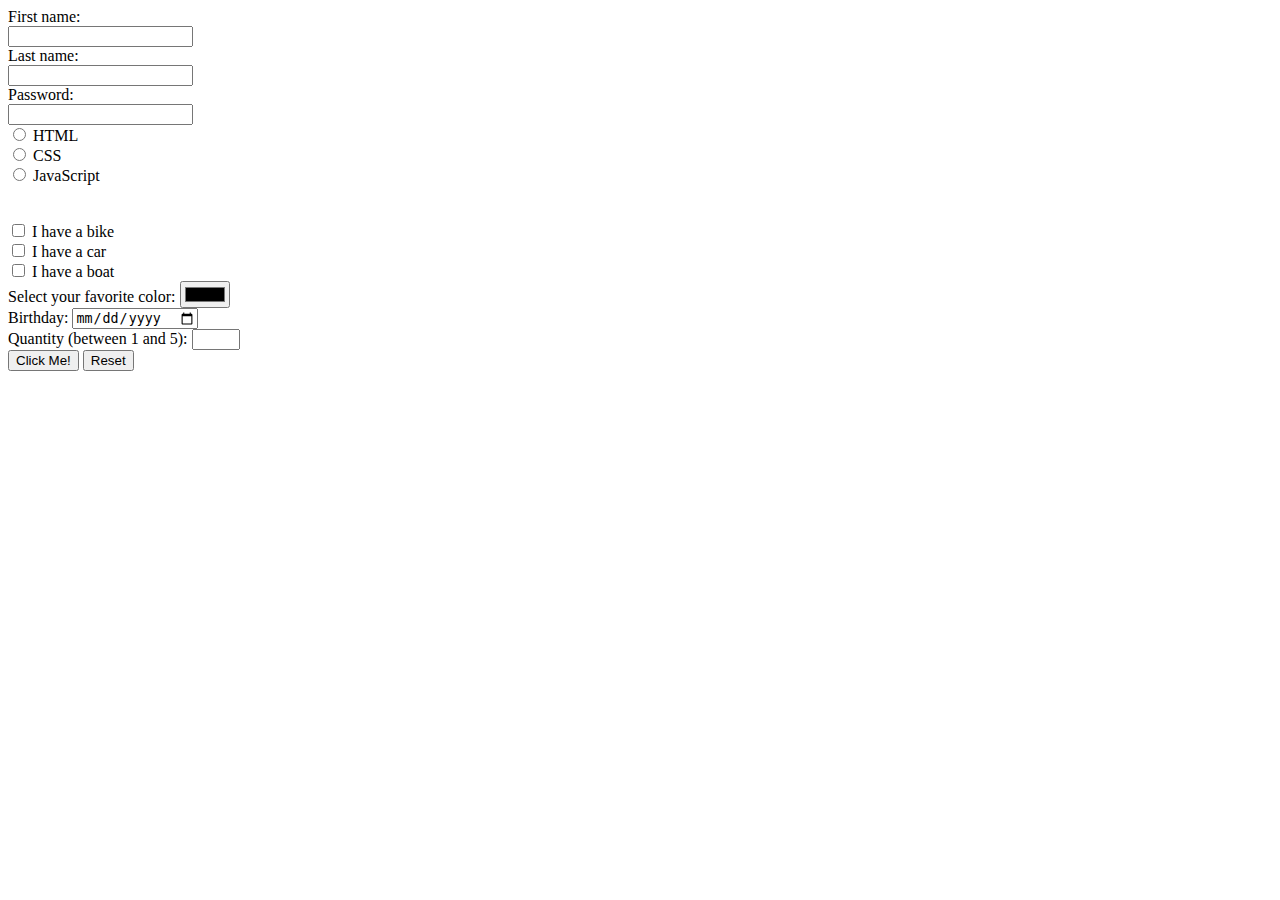
<file: JAVASCRIPT/index.html>
<!DOCTYPE html>
<html lang="en">
<head>
    <meta charset="UTF-8">
    <meta name="viewport" content="width=device-width, initial-scale=1.0">
    <title>Document</title>
</head>
<body>

<form>
  <label for="fname">First name:</label><br>
  <input type="text" id="fname" name="fname"><br>
  <label for="lname">Last name:</label><br>
  <input type="text" id="lname" name="lname"><br>
  <label for="pwd">Password:</label><br>
  <input type="password" id="pwd" name="pwd"><br>
  <input type="radio" id="html" name="fav_language" value="HTML">
  <label for="html">HTML</label><br>
  <input type="radio" id="css" name="fav_language" value="CSS">
  <label for="css">CSS</label><br>
  <input type="radio" id="javascript" name="fav_language" value="JavaScript">
  <label for="javascript">JavaScript</label><br><br><br>
  <input type="checkbox" id="vehicle1" name="vehicle1" value="Bike">
  <label for="vehicle1"> I have a bike</label><br>
  <input type="checkbox" id="vehicle2" name="vehicle2" value="Car">
  <label for="vehicle2"> I have a car</label><br>
  <input type="checkbox" id="vehicle3" name="vehicle3" value="Boat">
  <label for="vehicle3"> I have a boat</label><br>
  <label for="favcolor">Select your favorite color:</label>
  <input type="color" id="favcolor" name="favcolor"><br>
  <label for="birthday">Birthday:</label>
  <input type="date" id="birthday" name="birthday"><br>
  <label for="quantity">Quantity (between 1 and 5):</label>
  <input type="number" id="quantity" name="quantity" min="1" max="5"><br>
  <input type="button" onclick="alert('Hello World!')" value="Click Me!">
  <input type="reset" value="Reset">
</form>

</body>
</html>
</file>
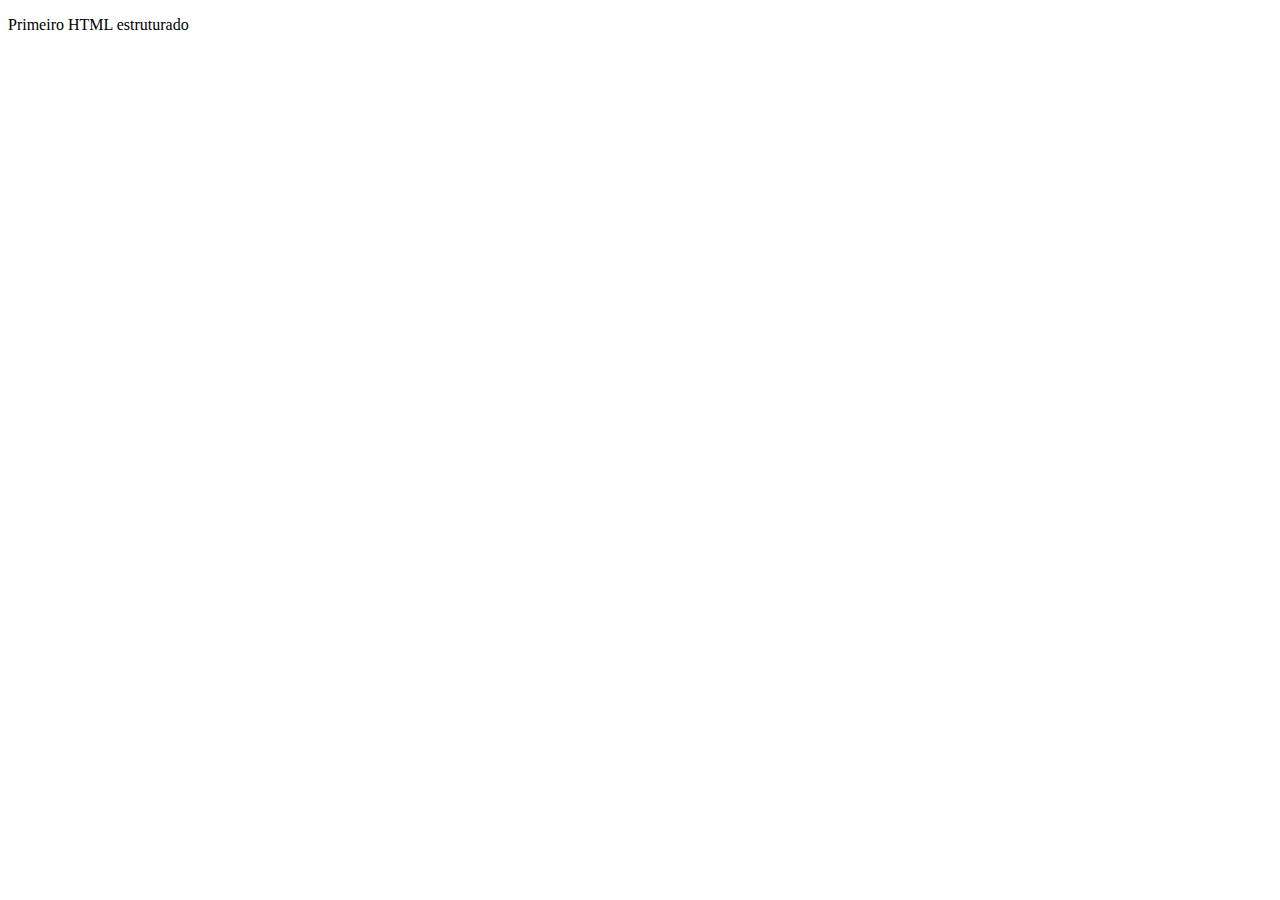
<file: 01-html/02-html-estrturado/index.html>
<!DOCTYPE html>
<html lang="en">
<head>
    <meta charset="UTF-8">
    <meta name="viewport" content="width=device-width, initial-scale=1.0">
    <title>Document</title>
</head>
<body>
    <p>Primeiro HTML estruturado</p>
</body>
</html>
</file>
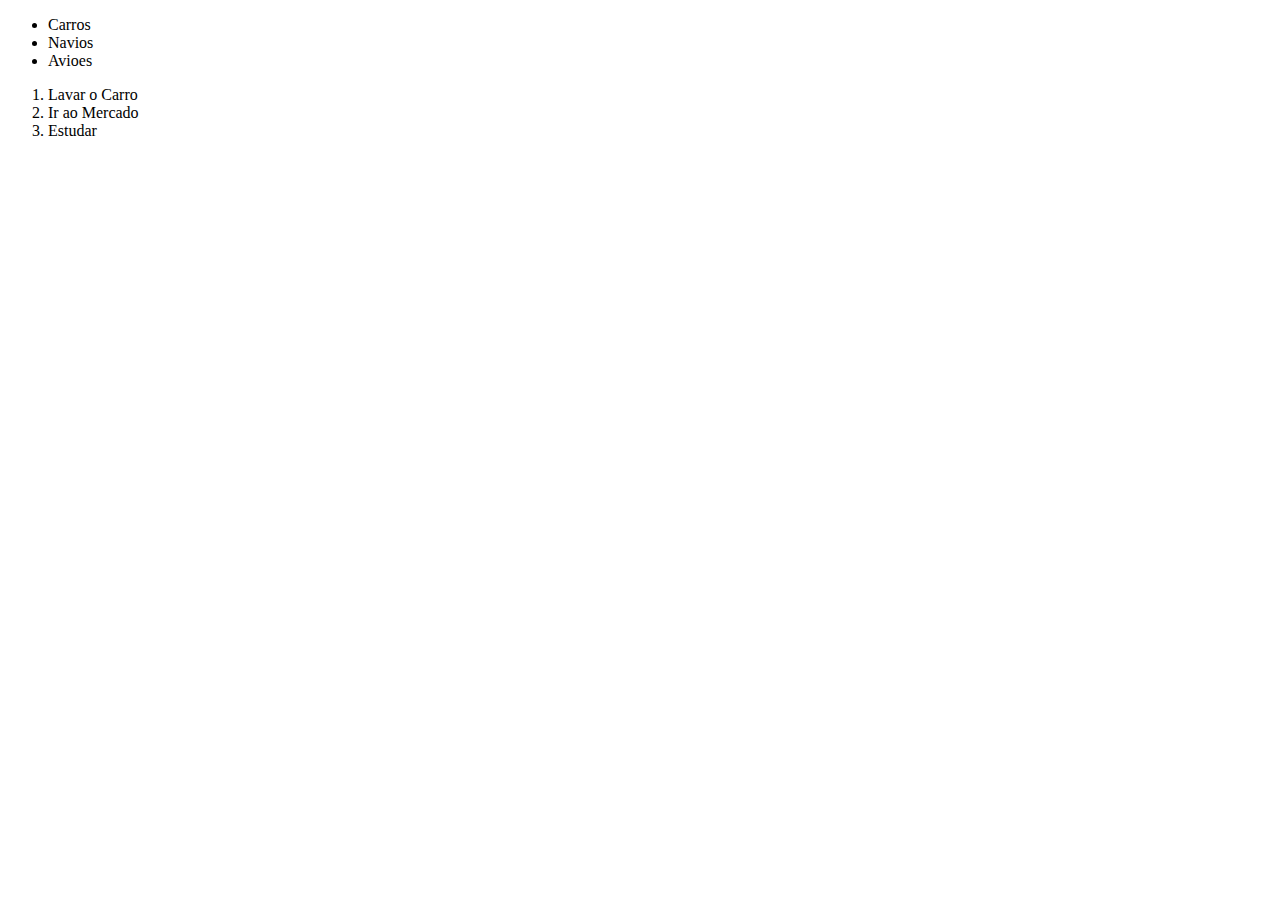
<file: 01-html/04-lista-ordenada-e-nao-ordenadas/index.html>
<!DOCTYPE html>
<html lang="en">
<head>
    <meta charset="UTF-8">
    <meta name="viewport" content="width=device-width, initial-scale=1.0">
    <title>Listas</title>
</head>
<body>
        <!-- Listas nao ordenadas-->

        <ul>
            <li>Carros</li>
            <li>Navios</li>
            <li>Avioes</li>
        </ul>

        <!-- Listagem Ordenadas-->
        <ol>
            <li>Lavar o Carro</li>
            <li>Ir ao Mercado</li>
            <li>Estudar</li>
        </ol>

</body>
</html>
</file>
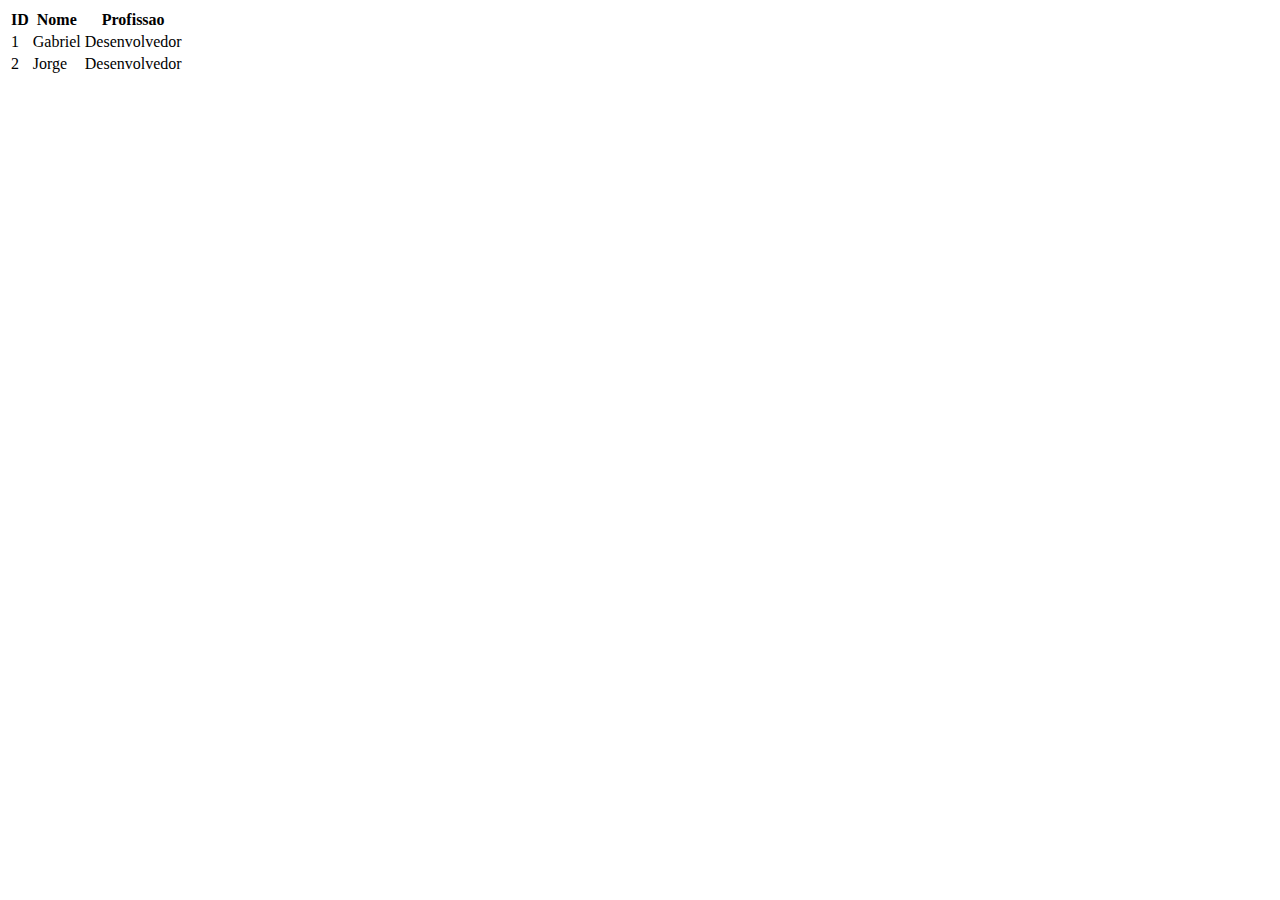
<file: 01-html/05-tabelas/index.html>
<!DOCTYPE html>
<html lang="en">
<head>
    <meta charset="UTF-8">
    <meta name="viewport" content="width=device-width, initial-scale=1.0">
    <title>Listas</title>
</head>
<body>
        <!-- Tabelas-->

        <table>
            <tr>
                <th>ID</th>
                <th>Nome</th>
                <th>Profissao</th>
            </tr>

            <tr>
                <td>1</td>
                <td>Gabriel</td>
                <td>Desenvolvedor</td>
            </tr>

            <tr>
                <td>2</td>
                <td>Jorge</td>
                <td>Desenvolvedor</td>
            </tr>
        </table>

</body>
</html>
</file>
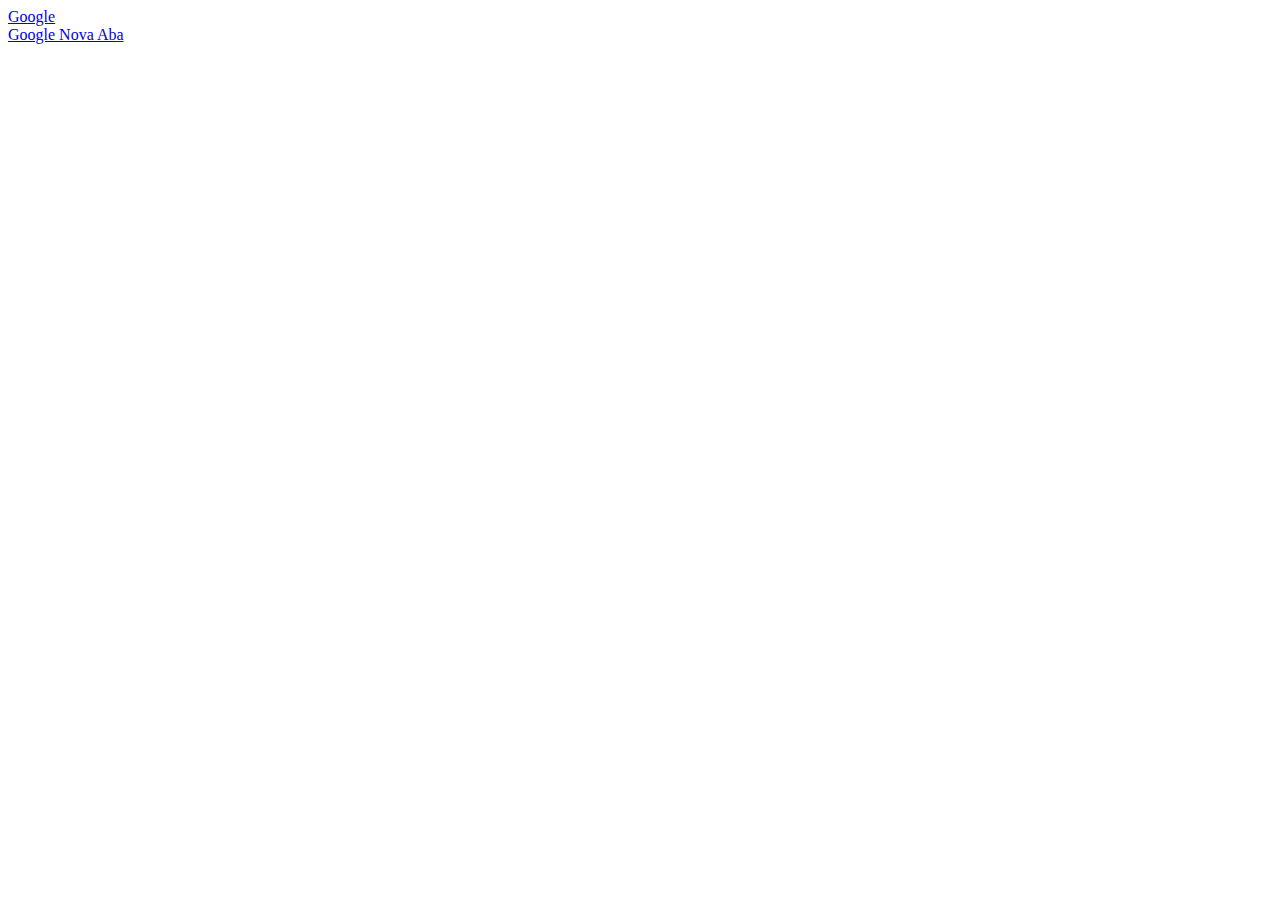
<file: 01-html/06-atributos/index.html>
<!DOCTYPE html>
<html lang="en">
<head>
    <meta charset="UTF-8">
    <meta name="viewport" content="width=device-width, initial-scale=1.0">
    <title>Document</title>
</head>
<body>
    <a href="https://www.google.com.br">Google</a>
    <br>
    <!--Atributos abrindo em nova aba -->
    <a href="https://www.google.com.br" target="_blank">Google Nova Aba</a>
</body>
</html>
</file>
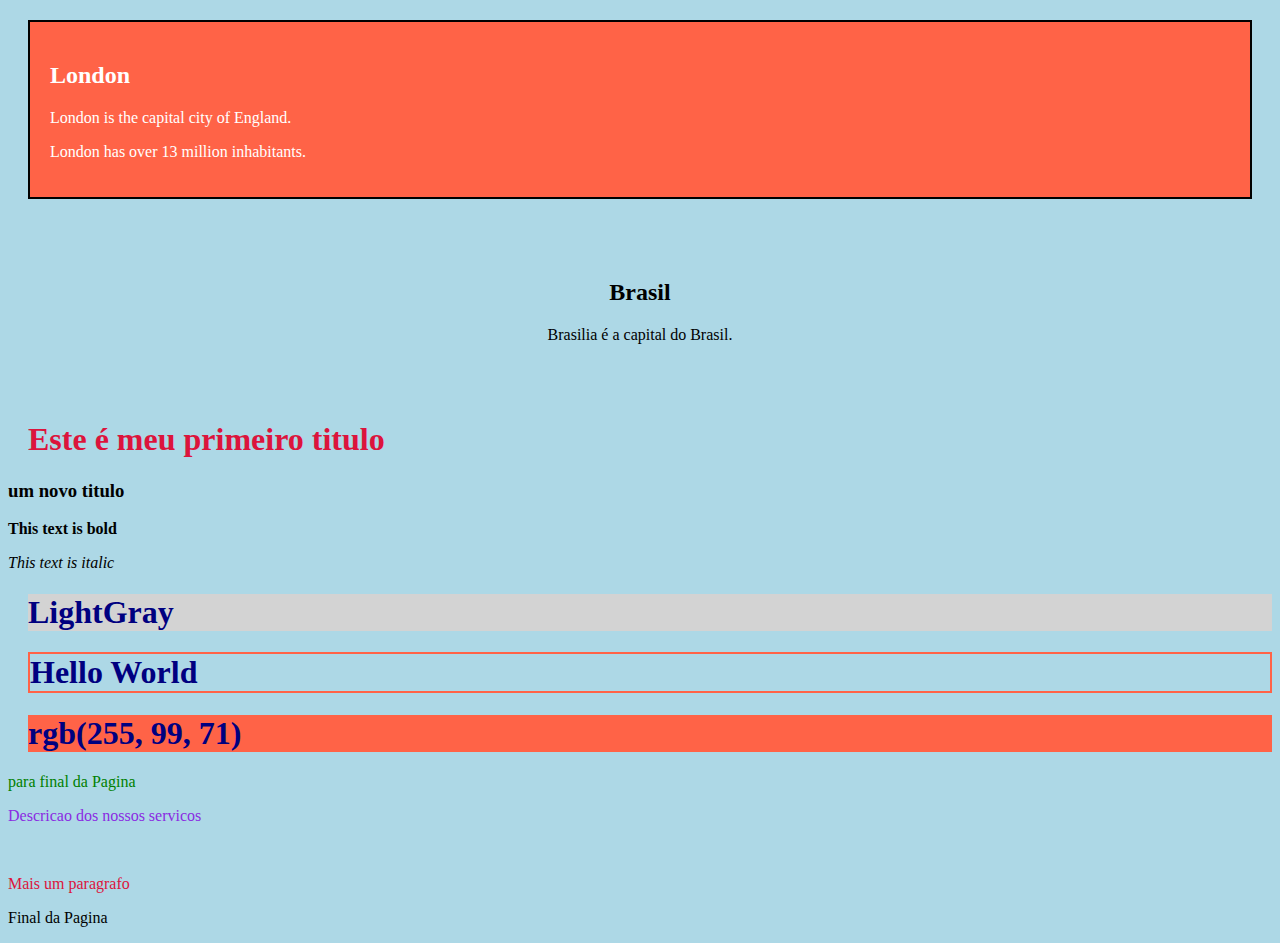
<file: 01-html/07-class/index.html>
<!DOCTYPE html>
<html>
    <head>
        <link rel="stylesheet" href="css/mystyle.css">
        <title>HTML CSS Javascript</title>
        <link rel="icon" type="image/x-icon" href="favicon.ico">
    </head>
    <body>
        <div class="city">
            <h2>London</h2>
            <p>London is the capital city of England.</p>
            <p>London has over 13 million inhabitants.</p>
          </div>

          <div id="id">
            <h2>Brasil</h2>
            <p>Brasilia é a capital do Brasil.</p>
          </div>
        
        <!-- 1 titulos -->
        <h1 style="color:crimson; ">Este  é meu primeiro titulo</h1>
        <h3>um novo titulo</h3>
        <p><b>This text is bold</b></p>
        <p><i>This text is italic</i></p>
        
        <!--Background Colors-->
        <h1 style="background-color:LightGray;">LightGray</h1>

        <!-- Border Colors-->

        <h1 style="border: 2px solid Tomato;">Hello World</h1>

        <!-- RGB Colors-->

        <h1 style="background-color:rgb(255, 99, 71);">rgb(255, 99, 71)</h1>
        <p><a href="#P10">para final da Pagina</a></p>
        <!-- 2 paragrafos -->
        <p  style="color:blueviolet;">Descricao dos nossos servicos</p>
        <!-- 3 paragrafos -->
        <br/>
        <p style="color:crimson;">Mais um paragrafo</p>
        <p id="P10">Final da Pagina</p>
    </body>
</html>
</file>
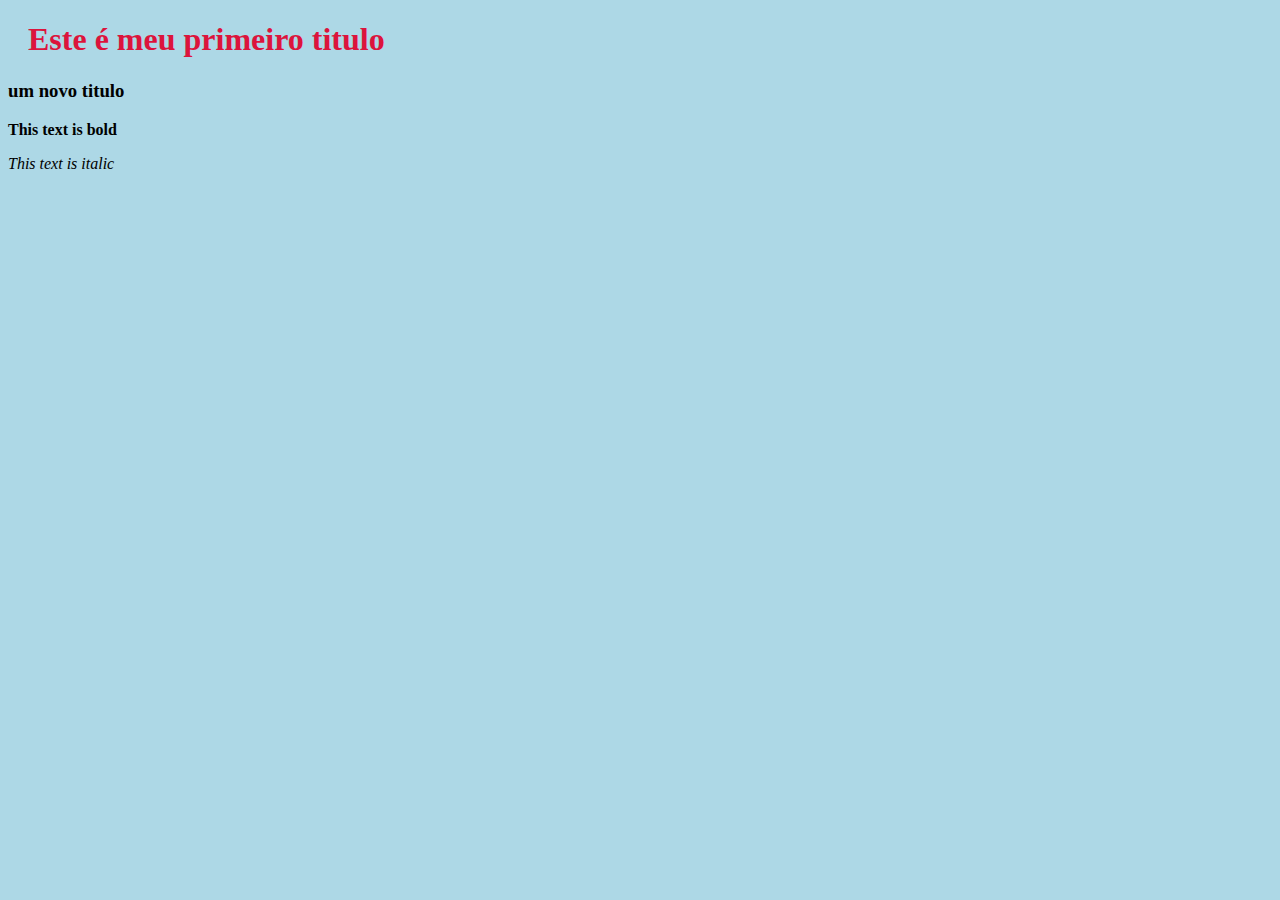
<file: CSS/02-colors/index.html>
<!DOCTYPE html>
<html>
    <head>
        <link rel="stylesheet" href="css/mystyle.css">
        <title>HTML CSS Javascript</title>
        <link rel="icon" type="image/x-icon" href="favicon.ico">
    </head>
    <body>
       
        <!-- 1 titulos -->
        <h1 style="color:crimson; ">Este  é meu primeiro titulo</h1>
        <h3>um novo titulo</h3>
        <p><b>This text is bold</b></p>
        <p><i>This text is italic</i></p>

    </body>
</html>
</file>
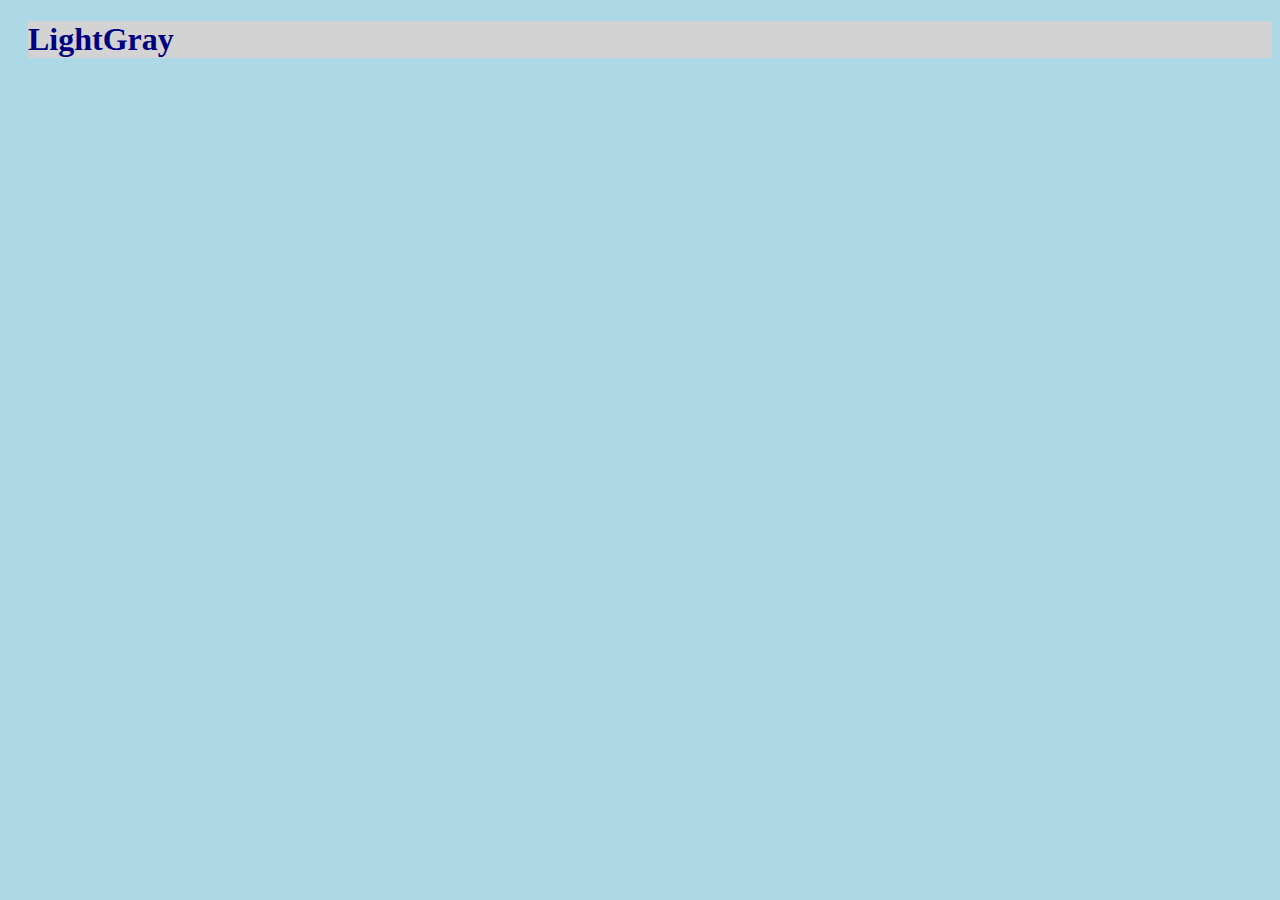
<file: CSS/03-background-colors/index.html>
<!DOCTYPE html>
<html>
    <head>
        <link rel="stylesheet" href="css/mystyle.css">
        <title>HTML CSS Javascript</title>
        <link rel="icon" type="image/x-icon" href="favicon.ico">
    </head>
    <body>
      
        <!--Background Colors-->
        <h1 style="background-color:LightGray;">LightGray</h1>

    </body>
</html>
</file>
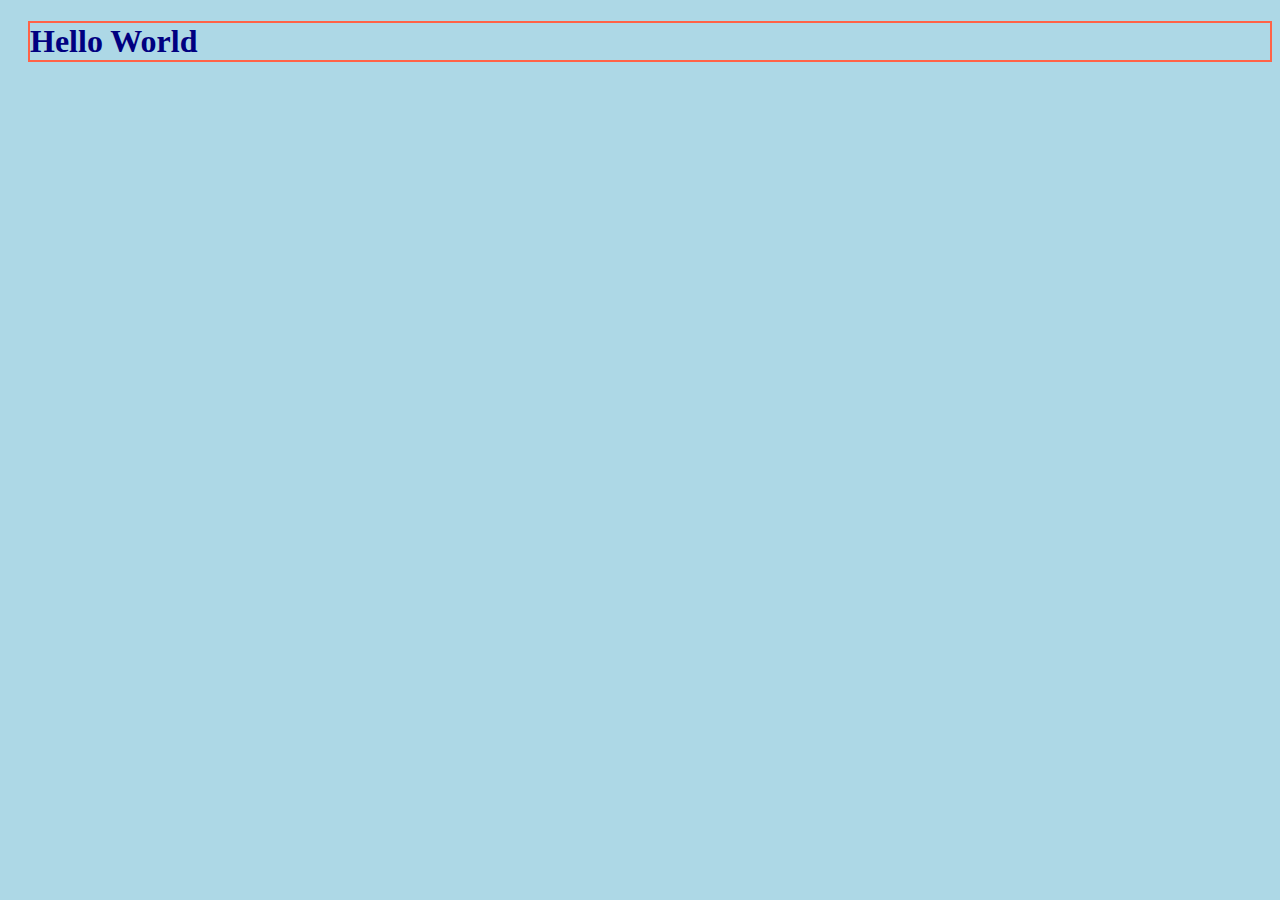
<file: CSS/04-border-colors/index.html>
<!DOCTYPE html>
<html>
    <head>
        <link rel="stylesheet" href="css/mystyle.css">
        <title>HTML CSS Javascript</title>
        <link rel="icon" type="image/x-icon" href="favicon.ico">
    </head>
    <body>


        <!-- Border Colors-->

        <h1 style="border: 2px solid Tomato;">Hello World</h1>

    </body>
</html>
</file>
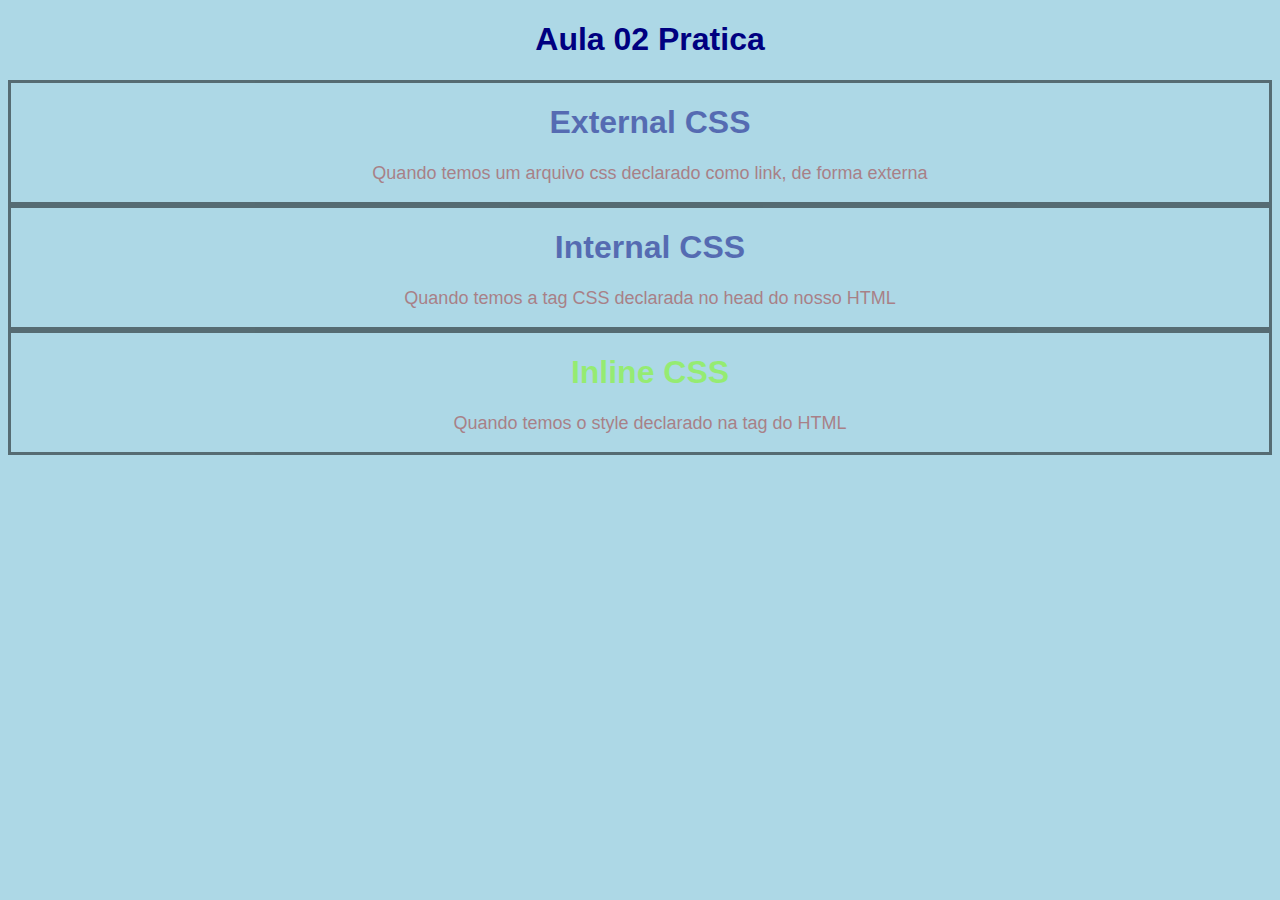
<file: CSS/aula-pratica-02/index.html>
<!DOCTYPE html>
<html lang="en">
<head>
    <meta charset="UTF-8">
    <meta name="viewport" content="width=device-width, initial-scale=1.0">
    <link rel="stylesheet" href="mystyle.css">
    <title>Aula Pratica 02</title>
</head>
<body>
    <h1>Aula 02 Pratica</h1>

<div>
    <h1>External CSS</h1>
    <p>Quando temos um arquivo css declarado como link, de forma externa</p>
</div>

<div>
    <h1>Internal CSS</h1>
    <p>Quando temos a tag CSS declarada no head do nosso HTML</p>
</div>

<div>
    <h1 style="color: chartreuse;">Inline CSS</h1>
    <p>Quando temos o style declarado na tag do HTML</p>
</div>
</body>
</html>
</file>
<file: 01-html/07-class/css/mystyle.css>
body {
    background-color: lightblue;
  }
  
  h1 {
    color: navy;
    margin-left: 20px;
  }


  a:link {
    color: green;
    background-color: transparent;
    text-decoration: none;
  }
  a:visited {
    color: pink;
    background-color: transparent;
    text-decoration: none;
  }
  a:hover {
    color: red;
    background-color: transparent;
    text-decoration: underline;
  }
  a:active {
    color: yellow;
    background-color: transparent;
    text-decoration: underline;
  }

  img {
    width: 10%;
  }



  table, th, td {
    border: 1px solid white;
    border-collapse: collapse;
  }
  th, td {
    background-color: #96D4D4;
  }

  div {
    background-color: #FFF4A3;
  }


  .city {
    background-color: tomato;
    color: white;
    border: 2px solid black;
    margin: 20px;
    padding: 20px;
  }

  #id {
    background-color: lightblue;
    color: black;
    padding: 40px;
    text-align: center;
  }
</file>
<file: CSS/02-colors/css/mystyle.css>
body {
    background-color: lightblue;
  }
  
  h1 {
    color: navy;
    margin-left: 20px;
  }


  a:link {
    color: green;
    background-color: transparent;
    text-decoration: none;
  }
  a:visited {
    color: pink;
    background-color: transparent;
    text-decoration: none;
  }
  a:hover {
    color: red;
    background-color: transparent;
    text-decoration: underline;
  }
  a:active {
    color: yellow;
    background-color: transparent;
    text-decoration: underline;
  }

  img {
    width: 10%;
  }



  table, th, td {
    border: 1px solid white;
    border-collapse: collapse;
  }
  th, td {
    background-color: #96D4D4;
  }

  div {
    background-color: #FFF4A3;
  }


  .city {
    background-color: tomato;
    color: white;
    border: 2px solid black;
    margin: 20px;
    padding: 20px;
  }

  #id {
    background-color: lightblue;
    color: black;
    padding: 40px;
    text-align: center;
  }
</file>
<file: CSS/03-background-colors/css/mystyle.css>
body {
    background-color: lightblue;
  }
  
  h1 {
    color: navy;
    margin-left: 20px;
  }


  a:link {
    color: green;
    background-color: transparent;
    text-decoration: none;
  }
  a:visited {
    color: pink;
    background-color: transparent;
    text-decoration: none;
  }
  a:hover {
    color: red;
    background-color: transparent;
    text-decoration: underline;
  }
  a:active {
    color: yellow;
    background-color: transparent;
    text-decoration: underline;
  }

  img {
    width: 10%;
  }



  table, th, td {
    border: 1px solid white;
    border-collapse: collapse;
  }
  th, td {
    background-color: #96D4D4;
  }

  div {
    background-color: #FFF4A3;
  }


  .city {
    background-color: tomato;
    color: white;
    border: 2px solid black;
    margin: 20px;
    padding: 20px;
  }

  #id {
    background-color: lightblue;
    color: black;
    padding: 40px;
    text-align: center;
  }
</file>
<file: CSS/04-border-colors/css/mystyle.css>
body {
    background-color: lightblue;
  }
  
  h1 {
    color: navy;
    margin-left: 20px;
  }


  a:link {
    color: green;
    background-color: transparent;
    text-decoration: none;
  }
  a:visited {
    color: pink;
    background-color: transparent;
    text-decoration: none;
  }
  a:hover {
    color: red;
    background-color: transparent;
    text-decoration: underline;
  }
  a:active {
    color: yellow;
    background-color: transparent;
    text-decoration: underline;
  }

  img {
    width: 10%;
  }



  table, th, td {
    border: 1px solid white;
    border-collapse: collapse;
  }
  th, td {
    background-color: #96D4D4;
  }

  div {
    background-color: #FFF4A3;
  }


  .city {
    background-color: tomato;
    color: white;
    border: 2px solid black;
    margin: 20px;
    padding: 20px;
  }

  #id {
    background-color: lightblue;
    color: black;
    padding: 40px;
    text-align: center;
  }
</file>
<file: CSS/aula-pratica-02/mystyle.css>
body {
    background-color: lightblue;
  }
  
  h1 {
    color: navy;
    margin-left: 20px;
    text-align: center;
    font-family:Verdana, Geneva, Tahoma, sans-serif
  }

  p {
    color:brown;
    margin-left: 20px;
    text-align: center;
    font-family: 'Gill Sans', 'Gill Sans MT', Calibri, 'Trebuchet MS', sans-serif;
    font-size: large;
  }

  div {
    border-color:black;
    opacity: 0.5;
    border-style: solid;
  }
</file>
